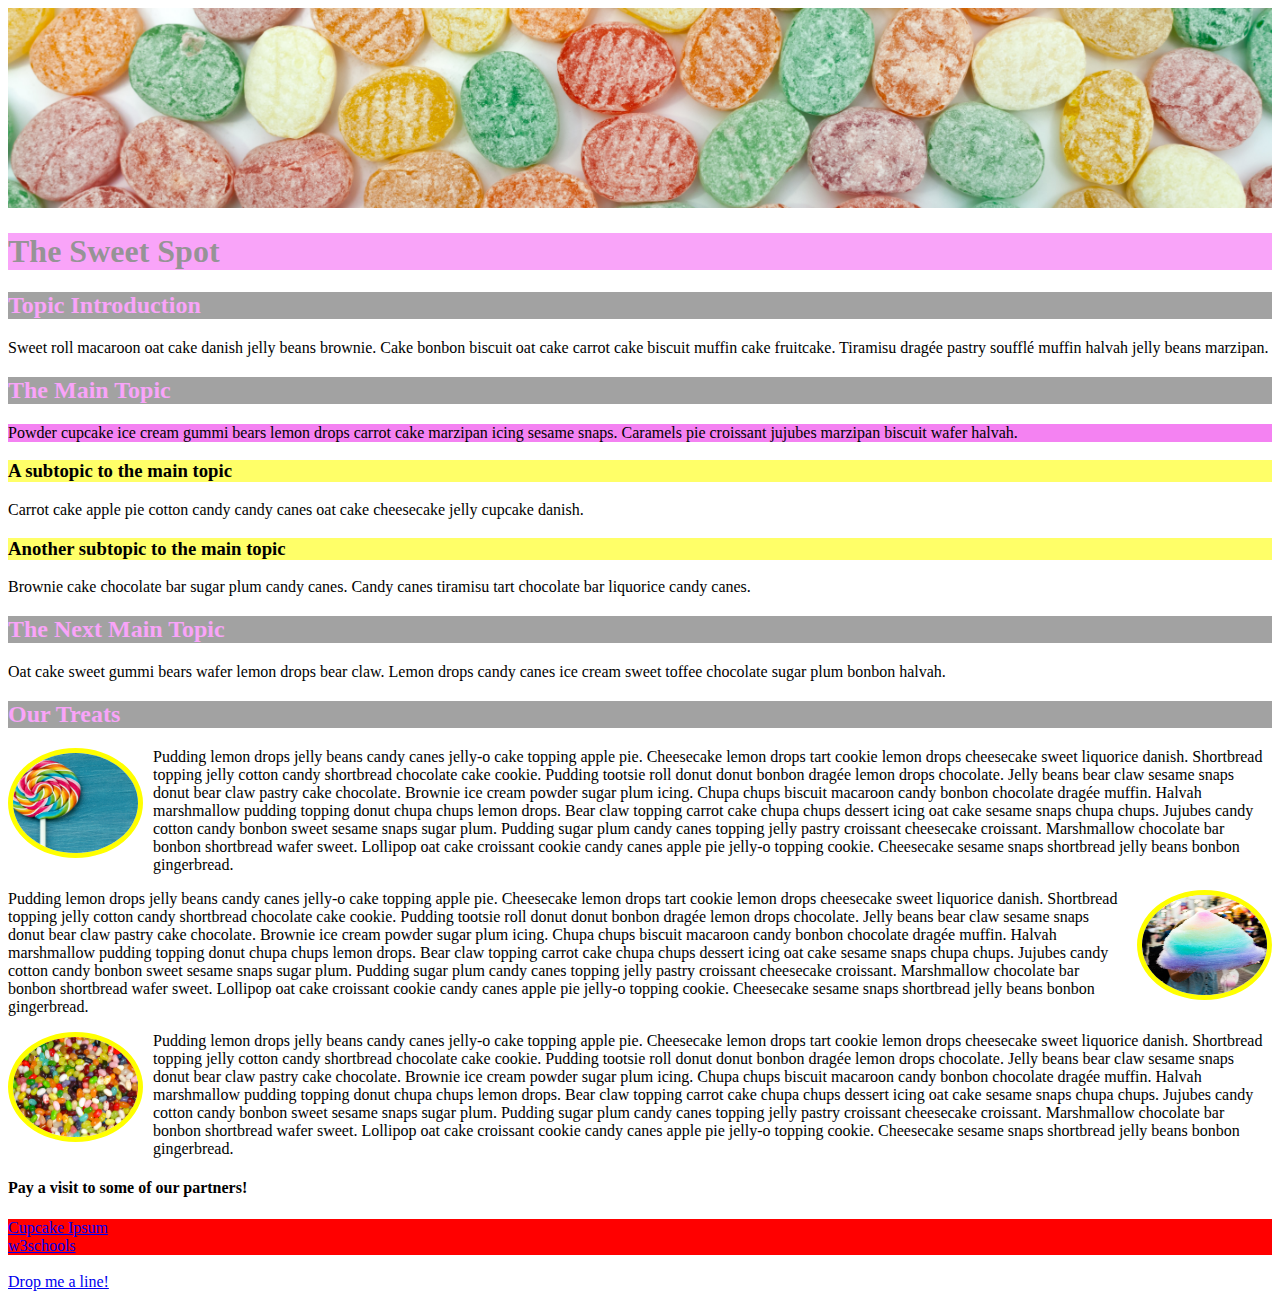
<file: index.html>
<!DOCTYPE html>
<html lang="en">
    <head>
        <meta charset="UTF-8" />
        <meta http-equiv="X-UA-Compatible" content="IE=edge" />
        <meta name="viewport" content="width=device-width, initial-scale=1.0" />
        <title>Document</title>
        <link rel="stylesheet" href="style.css" />
    </head>
    <body>
        <img
            class="main-header-img"
            src="/images/main-header.jpg"
            alt="candy"
        />
        <h1>The Sweet Spot</h1>
        <h2>Topic Introduction</h2>
        <p>
            Sweet roll macaroon oat cake danish jelly beans brownie. Cake bonbon
            biscuit oat cake carrot cake biscuit muffin cake fruitcake. Tiramisu
            dragée pastry soufflé muffin halvah jelly beans marzipan.
        </p>
        <h2>The Main Topic</h2>
        <p id="main-topic-p">
            Powder cupcake ice cream gummi bears lemon drops carrot cake
            marzipan icing sesame snaps. Caramels pie croissant jujubes marzipan
            biscuit wafer halvah.
        </p>
        <h3>A subtopic to the main topic</h3>
        <p class="subtopic-p">
            Carrot cake apple pie cotton candy candy canes oat cake cheesecake
            jelly cupcake danish.
        </p>
        <h3>Another subtopic to the main topic</h3>
        <p class="subtopic-p">
            Brownie cake chocolate bar sugar plum candy canes. Candy canes
            tiramisu tart chocolate bar liquorice candy canes.
        </p>
        <h2>The Next Main Topic</h2>
        <p>
            Oat cake sweet gummi bears wafer lemon drops bear claw. Lemon drops
            candy canes ice cream sweet toffee chocolate sugar plum bonbon
            halvah.
        </p>
        <h2>Our Treats</h2>
        <a href="https://en.wikipedia.org/wiki/Lollipop" target="_blank">
            <img id="lollipop" src="/images/lollipop.jpg" alt="lollipop" />
        </a>
        <p>
            Pudding lemon drops jelly beans candy canes jelly-o cake topping
            apple pie. Cheesecake lemon drops tart cookie lemon drops cheesecake
            sweet liquorice danish. Shortbread topping jelly cotton candy
            shortbread chocolate cake cookie. Pudding tootsie roll donut donut
            bonbon dragée lemon drops chocolate. Jelly beans bear claw sesame
            snaps donut bear claw pastry cake chocolate. Brownie ice cream
            powder sugar plum icing. Chupa chups biscuit macaroon candy bonbon
            chocolate dragée muffin. Halvah marshmallow pudding topping donut
            chupa chups lemon drops. Bear claw topping carrot cake chupa chups
            dessert icing oat cake sesame snaps chupa chups. Jujubes candy
            cotton candy bonbon sweet sesame snaps sugar plum. Pudding sugar
            plum candy canes topping jelly pastry croissant cheesecake
            croissant. Marshmallow chocolate bar bonbon shortbread wafer sweet.
            Lollipop oat cake croissant cookie candy canes apple pie jelly-o
            topping cookie. Cheesecake sesame snaps shortbread jelly beans
            bonbon gingerbread.
        </p>

        <a href="https://en.wikipedia.org/wiki/Cotton_candy" target="_blank">
            <img
                id="candyfloss"
                src="/images/candy-floss.jpg"
                alt="candy floss"
            />
        </a>
        <p>
            Pudding lemon drops jelly beans candy canes jelly-o cake topping
            apple pie. Cheesecake lemon drops tart cookie lemon drops cheesecake
            sweet liquorice danish. Shortbread topping jelly cotton candy
            shortbread chocolate cake cookie. Pudding tootsie roll donut donut
            bonbon dragée lemon drops chocolate. Jelly beans bear claw sesame
            snaps donut bear claw pastry cake chocolate. Brownie ice cream
            powder sugar plum icing. Chupa chups biscuit macaroon candy bonbon
            chocolate dragée muffin. Halvah marshmallow pudding topping donut
            chupa chups lemon drops. Bear claw topping carrot cake chupa chups
            dessert icing oat cake sesame snaps chupa chups. Jujubes candy
            cotton candy bonbon sweet sesame snaps sugar plum. Pudding sugar
            plum candy canes topping jelly pastry croissant cheesecake
            croissant. Marshmallow chocolate bar bonbon shortbread wafer sweet.
            Lollipop oat cake croissant cookie candy canes apple pie jelly-o
            topping cookie. Cheesecake sesame snaps shortbread jelly beans
            bonbon gingerbread.
        </p>

        <a href="https://en.wikipedia.org/wiki/Jelly_bean" target="_blank">
            <img id="beans" src="/images/jellybeans.jpg" alt="beans" />
        </a>
        <p>
            Pudding lemon drops jelly beans candy canes jelly-o cake topping
            apple pie. Cheesecake lemon drops tart cookie lemon drops cheesecake
            sweet liquorice danish. Shortbread topping jelly cotton candy
            shortbread chocolate cake cookie. Pudding tootsie roll donut donut
            bonbon dragée lemon drops chocolate. Jelly beans bear claw sesame
            snaps donut bear claw pastry cake chocolate. Brownie ice cream
            powder sugar plum icing. Chupa chups biscuit macaroon candy bonbon
            chocolate dragée muffin. Halvah marshmallow pudding topping donut
            chupa chups lemon drops. Bear claw topping carrot cake chupa chups
            dessert icing oat cake sesame snaps chupa chups. Jujubes candy
            cotton candy bonbon sweet sesame snaps sugar plum. Pudding sugar
            plum candy canes topping jelly pastry croissant cheesecake
            croissant. Marshmallow chocolate bar bonbon shortbread wafer sweet.
            Lollipop oat cake croissant cookie candy canes apple pie jelly-o
            topping cookie. Cheesecake sesame snaps shortbread jelly beans
            bonbon gingerbread.
        </p>

        <h4>Pay a visit to some of our partners!</h4>

        <div id="partners">
            <a
                href="https://cupcakeipsum.com/paragraphs/5/length/short/with_love/false/start_with_cupcake/false/seed/48fbcc24a83c0403940157779e53b166f2717f3f4b7705f4615fa217444fa81a"
                target="_blank"
                >Cupcake Ipsum</a
            >
            <br />
            <a
                href="https://www.w3schools.com/css/css_pseudo_classes.asp"
                target="_blank"
                >w3schools</a
            >
        </div>

        <br />
        <a id="contact" href="contact.html">Drop me a line!</a>
    </body>
</html>
</file>
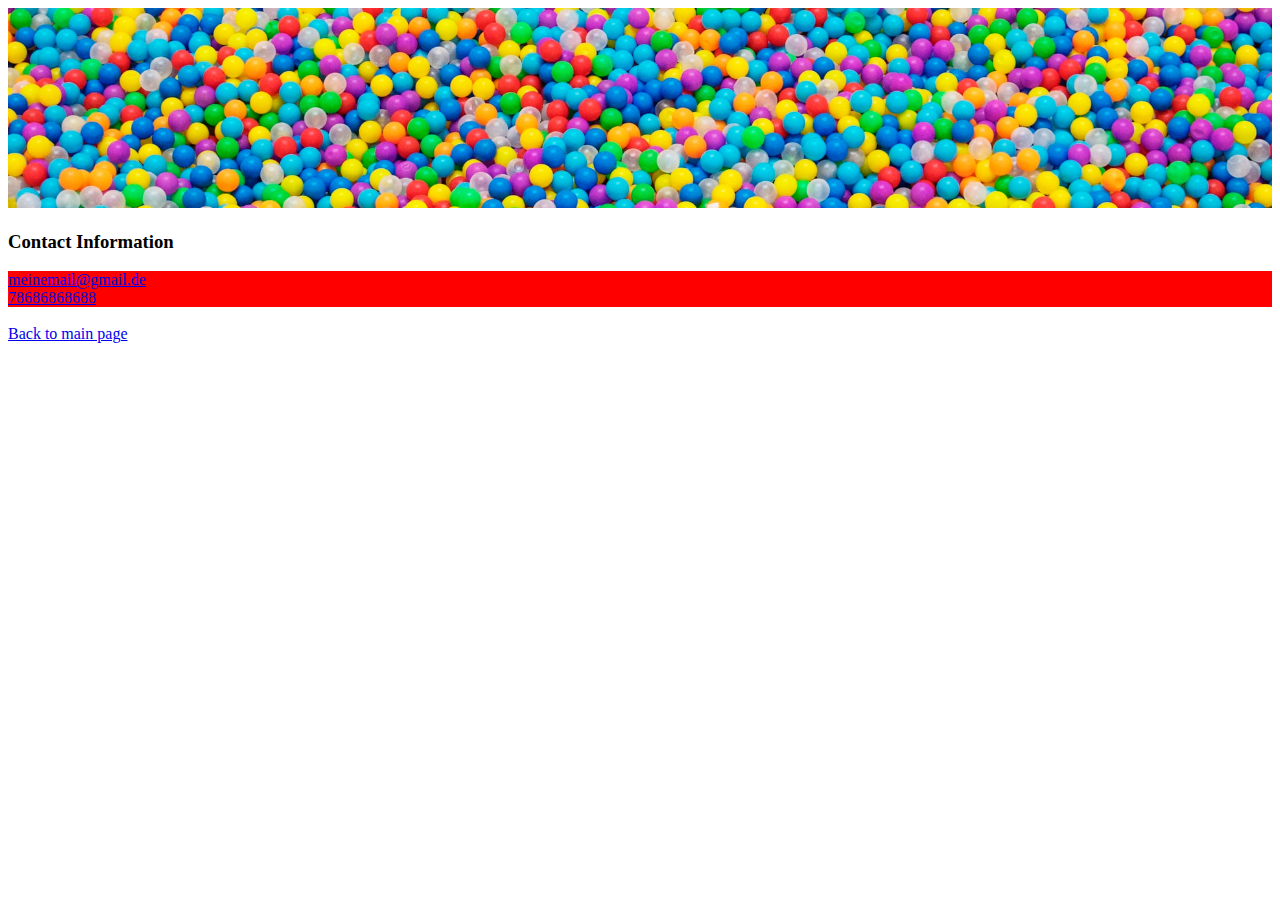
<file: contact.html>
<!DOCTYPE html>
<html lang="en">
    <head>
        <meta charset="UTF-8" />
        <meta http-equiv="X-UA-Compatible" content="IE=edge" />
        <meta name="viewport" content="width=device-width, initial-scale=1.0" />
        <title>Contact</title>
        <link rel="stylesheet" href="style.css" />
    </head>
    <body>
        <img
            class="contact-header-img"
            src="images/contact-header.jpeg"
            alt="contact candy"
        />

        <h3 id="contact-h">Contact Information</h3>

        <div id="partners">
            <a href="#">meinemail@gmail.de</a>
            <br />
            <a href="#">78686868688</a>
        </div>

        <br />

        <a id="contact" href="index.html">Back to main page</a>
    </body>
</html>
</file>
<file: style.css>
.main-header-img
{
    height: 200px;
    width: 100%;
    object-fit: cover;
}

.contact-header-img
{
    height: 200px;
    width: 100%;
    object-fit: cover;
}

h1 {
    color: #939393fa;
    background-color: #f9a4f9;
}

h2 {
    color: #f9a4f9;
    background-color: #939393dc;
}

h3 {
    background-color: #ffff68;
}

#main-topic-p {
    background-color: #f26ef0dc;
}

a:hover {
    border: #f9a4f9 solid 2px;
    text-decoration: none;
}

a:visited {
    color: aqua;
}

a:active {
    color: coral;
}

.subtopic-p:hover {
    color: aqua;
}

#contact:visited {
    color: rgb(222, 31, 31);
}

#partners 
{
    background-color: rgb(255, 0, 0);
}

#contact-h
{
    background-color: white;
}

#lollipop
{
    float: left;
    border: 5px solid yellow;
    margin-right: 10px;
    width: 125px;
    height: 100px;
    border-radius: 50%;
    cursor: pointer;
}

#candyfloss
{
    float: right;
    border: 5px solid yellow;
    margin-left: 10px;
    width: 125px;
    height: 100px;
    border-radius: 50%;
    cursor: pointer;
}

#beans
{
    float: left;
    border: 5px solid yellow;
    margin-right: 10px;
    width: 125px;
    height: 100px;
    border-radius: 50%;
    cursor: pointer;
}
</file>
